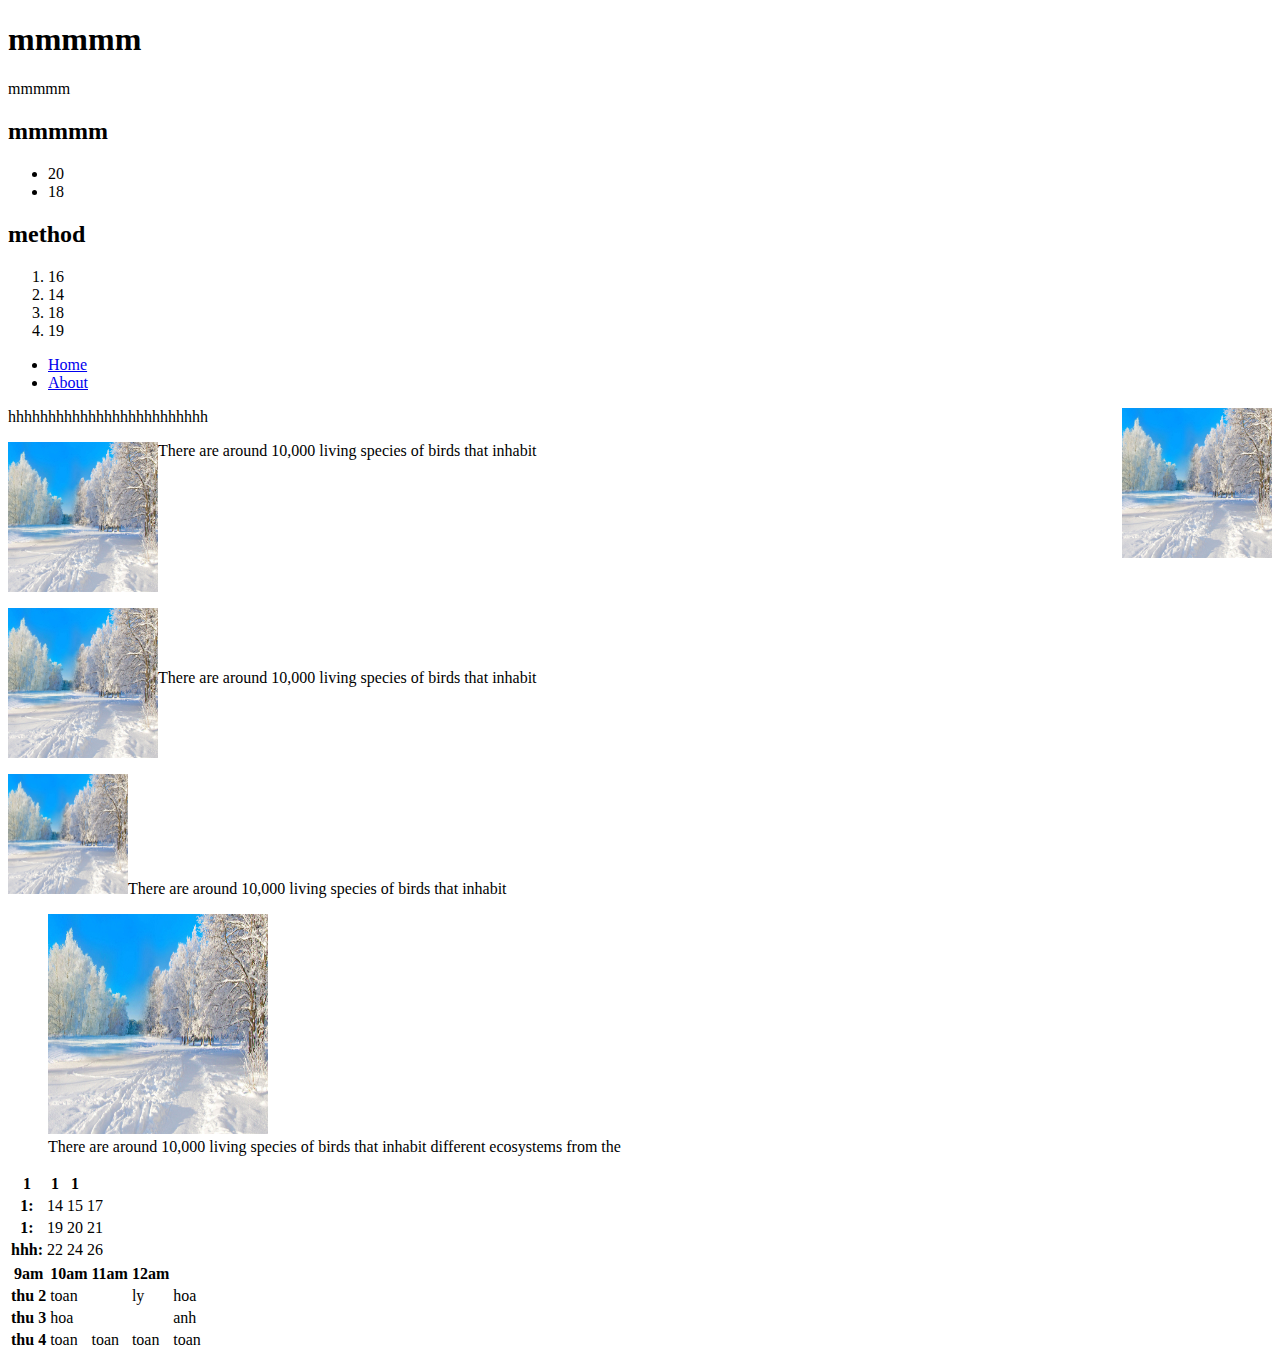
<file: hoc.html>
<!DOCTYPE html>
<html lang="en">
<head>
    <!--  cac the trong html 
    h1 , h2 h3, h4 ,h5 ,h6 : tieu de

    p : doan van 

    bold b : in dam

    italic i : in nghieng

    sup : viet  len tren

    sub : viet xuong duoi
    br/ : xuong dong
    hr/ : xuong dong có ke ngang 

    strong : xac dinh tam quan trọng được  in dam

    em :xac dinh van ban phai nhan manh duoc  in nghieng

    bockquote : ?? duoc trich dan tu 1 nguon khac

    q : dấu nháy

    abbr : xác đinh chu viet tắt , viết từ tắt

    cite : tieu de cua tac pham , hien thi dang chu nghieng

    address:

    del : gach tren 

    ins: gach duoi

    s : gach giua

     ol , li : hien thi theo so thu tu

     ul ,li : hien thi dấu chấm

     dl: xac dinh thuat ngu mo ta di kemm dt ,dd

     dt: di kem voi dd, dl

     dd: hien thi ...
      ul li ul li 

      a : dat lien ket

       mailto: ???

       target (blank):
       Khi bạn click vào link thì trình duyệt sẽ chuyển hướng đến trang đích ngay lập tức 
       và ngay trên tab hiện tại. Nếu bạn muốn chuyển đến một tab khác thì có thể sử dụng thuộc tính target.

       img : 
       src : duong dan 
       alt : noi dung hình anh 
       title:???
       width : rong 
       height: cao
       align (left, right ,top , middle , bottom )
       <figcaption>xác định phụ đề cho phần tử <figure> .

        figure: 
        Sử dụng phần tử <figure> để đánh dấu ảnh trong tài liệu
         và phần tử <figcaption> để xác định chú thích cho ảnh
     

            table: bang
            tr: hang
            td (rowspan - doc , colspan - ngang): o du lieu
            th (abbr, colspan, headers, rowspan,scope(col, colgroup,row, rowgroup)) : o tieu de
        
            thead :
            tbody
            tfoot


            opacity : độ mờ cho 1 phan tử
            hsl ( màu sắc, độ bão hòa, độ sáng)
            hsla :
            front - family : phong chữ
            front - size : cỡ chữ
            front - style : dinh dang van ban 
            front - weight : độ đậm phông chữ
            boder (th, table ,tr,td) : đường viền bảng
            border -style : duong vien
            border - width : độ đậm đường viên
            border - color : màu đường viền 
            border - radius : duong viền làm tròn
            text - align : căn chỉnh bảng
            margin ( top right botton  left) : lề
            paddingđược sử dụng để tạo không gian xung quanh nội dung của phần tử
            height , width : cao , rộng
            outline-style : duong vien ngoai duong vien
            (dotted- Xác định một dàn bài có dấu chấm
            dashed- Xác định đường viền đứt nét
            solid- Xác định một phác thảo vững chắc
            double- Xác định một dàn bài kép
            groove- Xác định một đường viền 3D có rãnh
            ridge- Xác định một đường viền 3D
            inset- Xác định phác thảo nội dung 3D
            outset- Xác định phác thảo ban đầu 3D
            none- Không xác định đường viền
            hidden- Xác định một đường viền ẩn)
            outline-color
            outline-width : chiều rộng đường viền
            outline-offset
            outline

            text - decoration : trang tri van ban
            text-decoration-line : them duong trang tri van ban
                text-decoration-color : thiết lap mau sac trang tri
                text-decoration-style thiết lập phong cách trang trí
                text-decoration-thickness

                a:link- một liên kết bình thường, không được kiểm tra
                a:visited- một liên kết mà người dùng đã truy cập
                a:hover- một liên kết khi người dùng di chuột qua nó
                a:active- một liên kết ngay khi nó được nhấp vào
                

    -->
    <meta charset="UTF-8">
    <meta http-equiv="X-UA-Compatible" content="IE=edge">
    <meta name="viewport" content="width=device-width, initial-scale=1.0">
    <title> hhh</title> 
</head>
<body>
    
    <!-- <h1>hom nay nay 30/5/2022</h1> 
    <h2>hom nay nay 30/5/2022</h2>
    <h3>hom nay nay 30/5/2022</h3>
    <h4>hom nay nay 30/5/2022</h4>
    <h5>hom nay nay 30/5/2022</h5>
    <h6>hom nay nay 30/5/2022</h6>

    <p>Lorem ipsum <br/> dolor sit amet, consectetur 
     adipiscing <i>elit, <br/> sed do </i> eiusmod tempor 
     incididunt ut labore et dolore magna aliqua.</p>

     <p>Lorem ipsum dolor <sup>th</sup> sit amet, consectetur
        adipiscing <b> elit, sed do </b> eiusmod <hr/> tempor 
        incididunt ut labore et <b>dolore</b>
        magna aliqua.</p>
    

     <b>hom hom nay</b>

     <i>hom hom nay</i>

     <sup> hom hom </sup>

     <br>hihihi<br/>

     <p><abbr title="World Health Organization">WHO</abbr> hhihihihi</p>

     <del>hhh</del>

     <ins>hhh</ins>

     <s>hhh</s>
    <ol>
        <li>ha mi </li>
        <li> bac giang</li>
        <li>20</li>
    
    </ol>

    <ul>
        <li>ha mi </li>
        <li> bac giang</li>
        <li>20</li>
    </ul>
    
    <ul>
        <li>mi</li>
        <li>bac giang</li>
        <ul>
            <li>mi</li>
            <li>bac giang</li>
        </ul>
    </ul>-->
    <!--  thuc hanh 1 -->
    <h1>mmmmm</h1>
    <p>mmmmm</p>
    <h2>mmmmm</h2>
    <ul>
        <li>20</li>
        <li>18</li>
    </ul>
    <h2>method</h2>
    <ol>
        <li>16</li>
        <li>14</li>
        <li>18</li>
        <li>19</li>
    </ol>

    
    <ul>
        <li><a href="index.html">Home</a></li>
        <li><a href="about-us.html">About</a></li>
    
    </ul>
    <p> 
         <img src="a1-2.jpg" alt="hình băng tuyết" width="150" height="150"  align = "right" /> hhhhhhhhhhhhhhhhhhhhhhhhh
    </p>
    

    <p> <img src="a1-2.jpg" alt="" width="150" height=" 150" align = "top">There are around 
        10,000 living species of birds that inhabit
    </p>

    <p> <img src="a1-2.jpg" alt="" width="150" height="150" align = "middle">There are around 
        10,000 living species of birds that inhabit
    </p>

    <p><img src="a1-2.jpg" alt="" width="120" height="120" align = "bottom">There are around 
        10,000 living species of birds that inhabit
    </p>
    <figure>
        <img src="a1-2.jpg" alt="" width="220" height="220">
        <br/>
        <figcaption>There are around 
                             10,000 living species of birds that inhabit 
            different ecosystems from the</figcaption>
    </figure>

    <table>
        <tr>
            <th scope="row">1</th>
            <th scope="row">1</th>
            <th scope="row">1</th>
        </tr>
        <tr>
            <th scope="row">1:</th>
            <td>14</td>
            <td>15</td>
            <td>17</td>
        </tr>
        <tr>
            <th scope="row">1:</th>
            <td>19</td>
            <td>20</td>
            <td>21</td>
        </tr>
        <tr>
            <th scope="row">hhh:</th>
            <td>22</td>
            <td>24</td>
            <td>26</td>
        </tr>
    </table>

    <table>
        <tr>
        <th>9am</th>
        <th>10am</th>
        <th>11am</th>
        <th>12am</th>
        </tr>
        <tr>
            <th>thu 2</th>
            <td colspan="2"> toan</td>
            <td> ly </td>
            <td> hoa</td>
        </tr>
        <tr>
            <th> thu 3</th>
            <td  colspan="3"> hoa</td>
            <td>anh</td>
        </tr>

        <tr>
            <th>thu 4</th>
            <td>toan</td>
            <td>toan</td>
            <td>toan</td>
            <td>toan</td>
        </tr>
    </table>

</body> 
</html>
</file>
